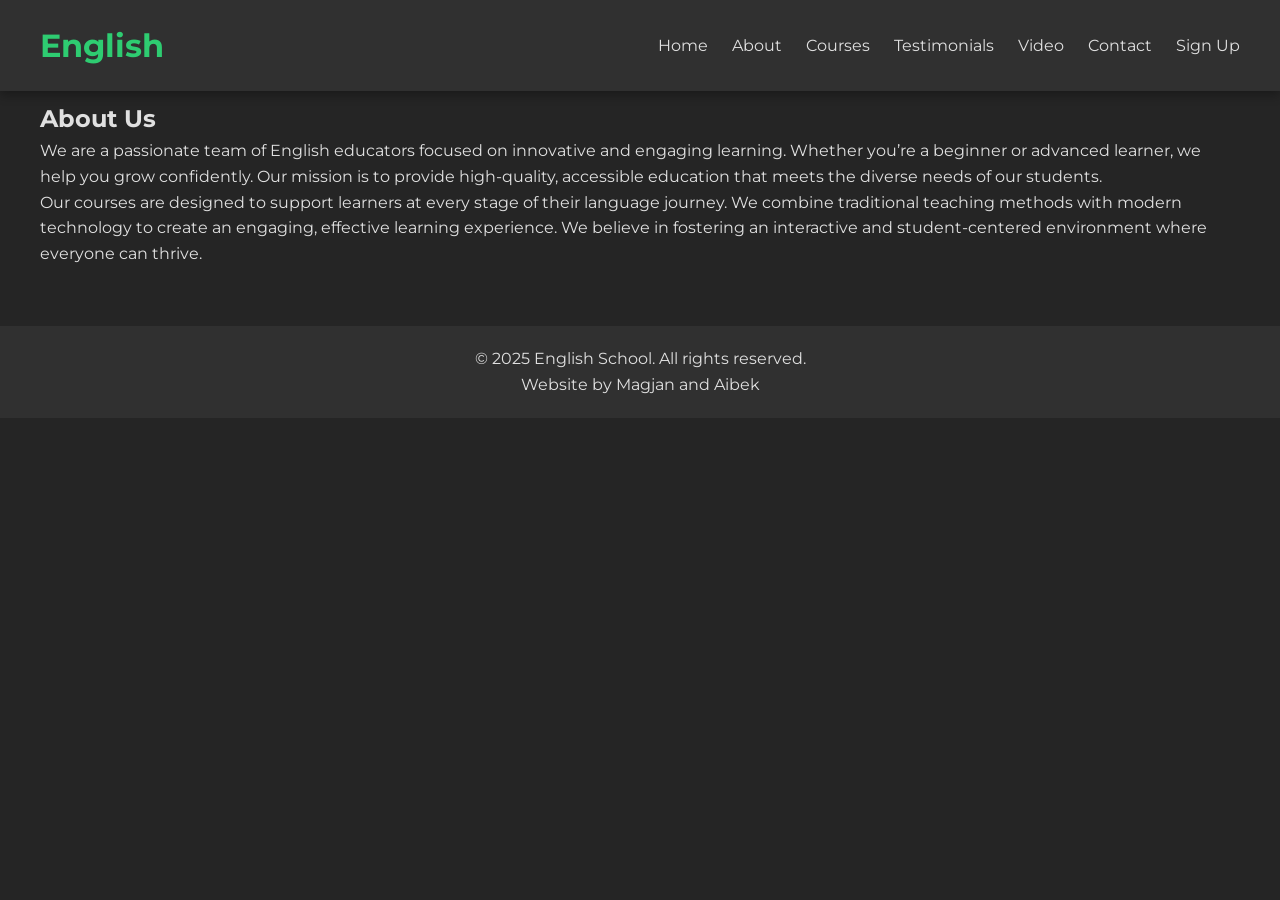
<file: Engl/about.html>
<!DOCTYPE html>
<html lang="en">
<head>
  <meta charset="UTF-8" />
  <meta name="viewport" content="width=device-width, initial-scale=1.0" />
  <title>About Us - Dark English School</title>
  <link href="https://fonts.googleapis.com/css2?family=Montserrat:wght@400;700&display=swap" rel="stylesheet">
  <link rel="stylesheet" href="style.css">
</head>
<body>
  <header>
    <h1> English</h1>
    <nav>
      <a href="index.html">Home</a>
      <a href="about.html">About</a>
      <a href="courses.html">Courses</a>
      <a href="testimonials.html">Testimonials</a>
      <a href="video.html">Video</a>
      <a href="contact.html">Contact</a>
      <a href="signup.html">Sign Up</a>
    </nav>
  </header>

  <section id="about">
    <h2>About Us</h2>
    <p>We are a passionate team of English educators focused on innovative and engaging learning. Whether you’re a beginner or advanced learner, we help you grow confidently. Our mission is to provide high-quality, accessible education that meets the diverse needs of our students.</p>
    <p>Our courses are designed to support learners at every stage of their language journey. We combine traditional teaching methods with modern technology to create an engaging, effective learning experience. We believe in fostering an interactive and student-centered environment where everyone can thrive.</p>
  </section>

  <footer>
    <p>&copy; 2025 English School. All rights reserved.</p>
    <p>Website by Magjan and Aibek</p>
  </footer>
</body>
</html>
</file>
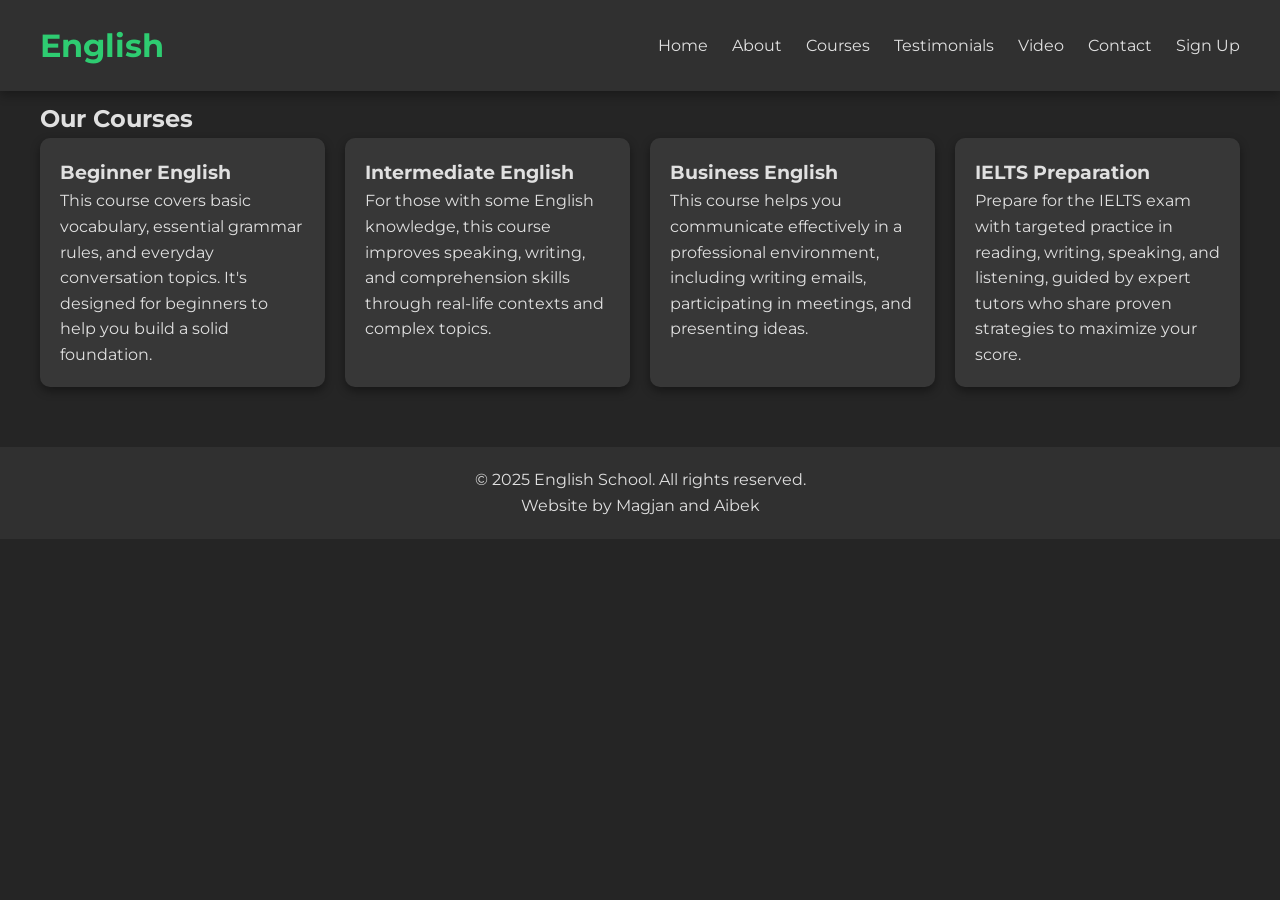
<file: Engl/courses.html>
<!DOCTYPE html>
<html lang="en">
<head>
  <meta charset="UTF-8" />
  <meta name="viewport" content="width=device-width, initial-scale=1.0" />
  <title>Our Courses - Dark English School</title>
  <link href="https://fonts.googleapis.com/css2?family=Montserrat:wght@400;700&display=swap" rel="stylesheet">
  <link rel="stylesheet" href="style.css">
</head>
<body>
  <header>
    <h1> English</h1>
    <nav>
      <a href="index.html">Home</a>
      <a href="about.html">About</a>
      <a href="courses.html">Courses</a>
      <a href="testimonials.html">Testimonials</a>
      <a href="video.html">Video</a>
      <a href="contact.html">Contact</a>
      <a href="signup.html">Sign Up</a>
    </nav>
  </header>

  <section id="courses">
    <h2>Our Courses</h2>
    <div class="courses">
      <div class="card">
        <h3>Beginner English</h3>
        <p>This course covers basic vocabulary, essential grammar rules, and everyday conversation topics. It's designed for beginners to help you build a solid foundation.</p>
      </div>
      <div class="card">
        <h3>Intermediate English</h3>
        <p>For those with some English knowledge, this course improves speaking, writing, and comprehension skills through real-life contexts and complex topics.</p>
      </div>
      <div class="card">
        <h3>Business English</h3>
        <p>This course helps you communicate effectively in a professional environment, including writing emails, participating in meetings, and presenting ideas.</p>
      </div>
      <div class="card">
        <h3>IELTS Preparation</h3>
        <p>Prepare for the IELTS exam with targeted practice in reading, writing, speaking, and listening, guided by expert tutors who share proven strategies to maximize your score.</p>
      </div>
    </div>
  </section>

  <footer>
    <p>&copy; 2025 English School. All rights reserved.</p>
    <p>Website by Magjan and Aibek</p>
  </footer>
</body>
</html>
</file>
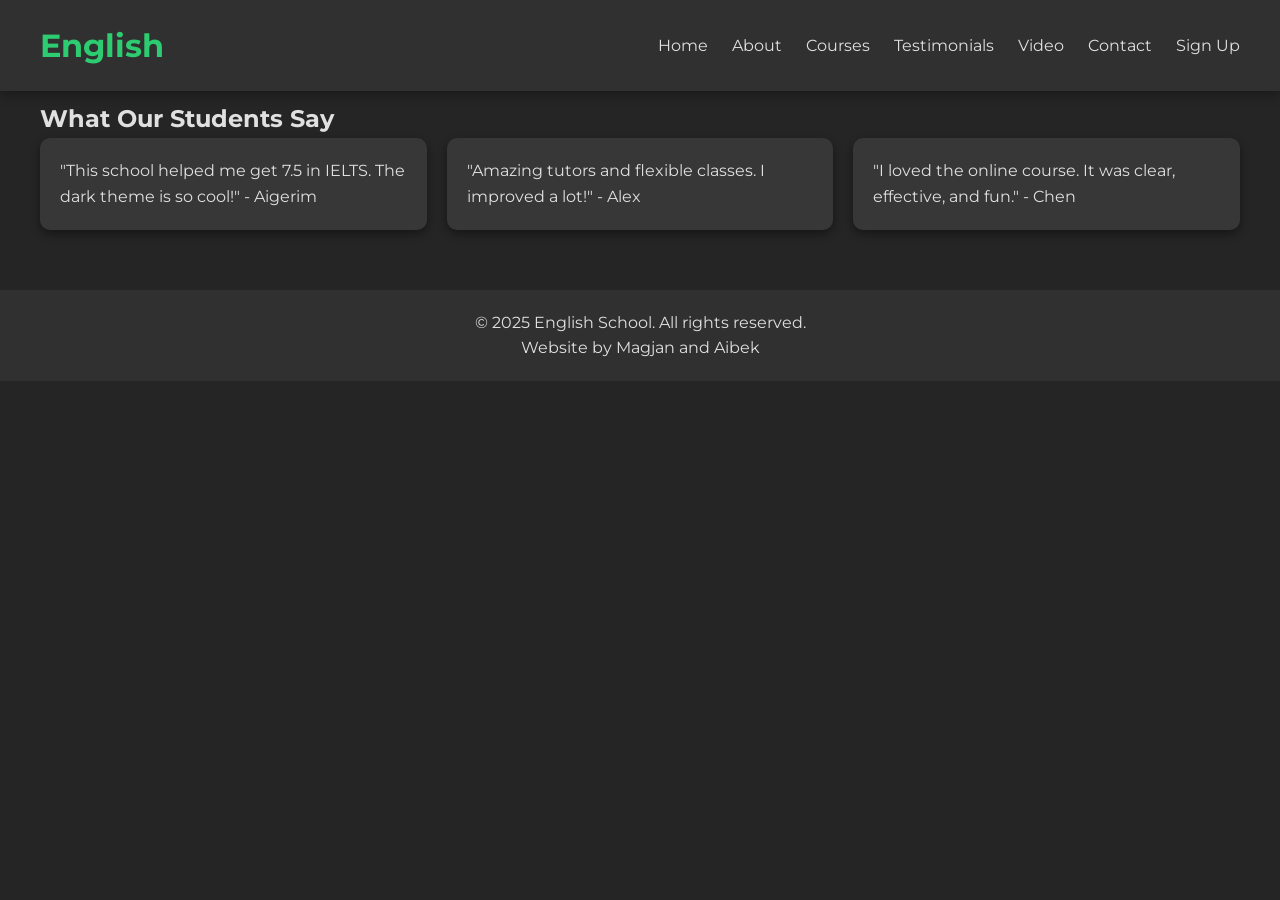
<file: Engl/testimonials.html>
<!DOCTYPE html>
<html lang="en">
<head>
  <meta charset="UTF-8" />
  <meta name="viewport" content="width=device-width, initial-scale=1.0" />
  <title>Testimonials - Dark English School</title>
  <link href="https://fonts.googleapis.com/css2?family=Montserrat:wght@400;700&display=swap" rel="stylesheet">
  <link rel="stylesheet" href="style.css">
</head>
<body>
  <header>
    <h1> English</h1>
    <nav>
      <a href="index.html">Home</a>
      <a href="about.html">About</a>
      <a href="courses.html">Courses</a>
      <a href="testimonials.html">Testimonials</a>
      <a href="video.html">Video</a>
      <a href="contact.html">Contact</a>
      <a href="signup.html">Sign Up</a>
    </nav>
  </header>

  <section id="testimonials">
    <h2>What Our Students Say</h2>
    <div class="testimonials">
      <div class="card">
        <p>"This school helped me get 7.5 in IELTS. The dark theme is so cool!" - Aigerim</p>
      </div>
      <div class="card">
        <p>"Amazing tutors and flexible classes. I improved a lot!" - Alex</p>
      </div>
      <div class="card">
        <p>"I loved the online course. It was clear, effective, and fun." - Chen</p>
      </div>
    </div>
  </section>

  <footer>
    <p>&copy; 2025 English School. All rights reserved.</p>
    <p>Website by Magjan and Aibek</p>
  </footer>
</body>
</html>
</file>
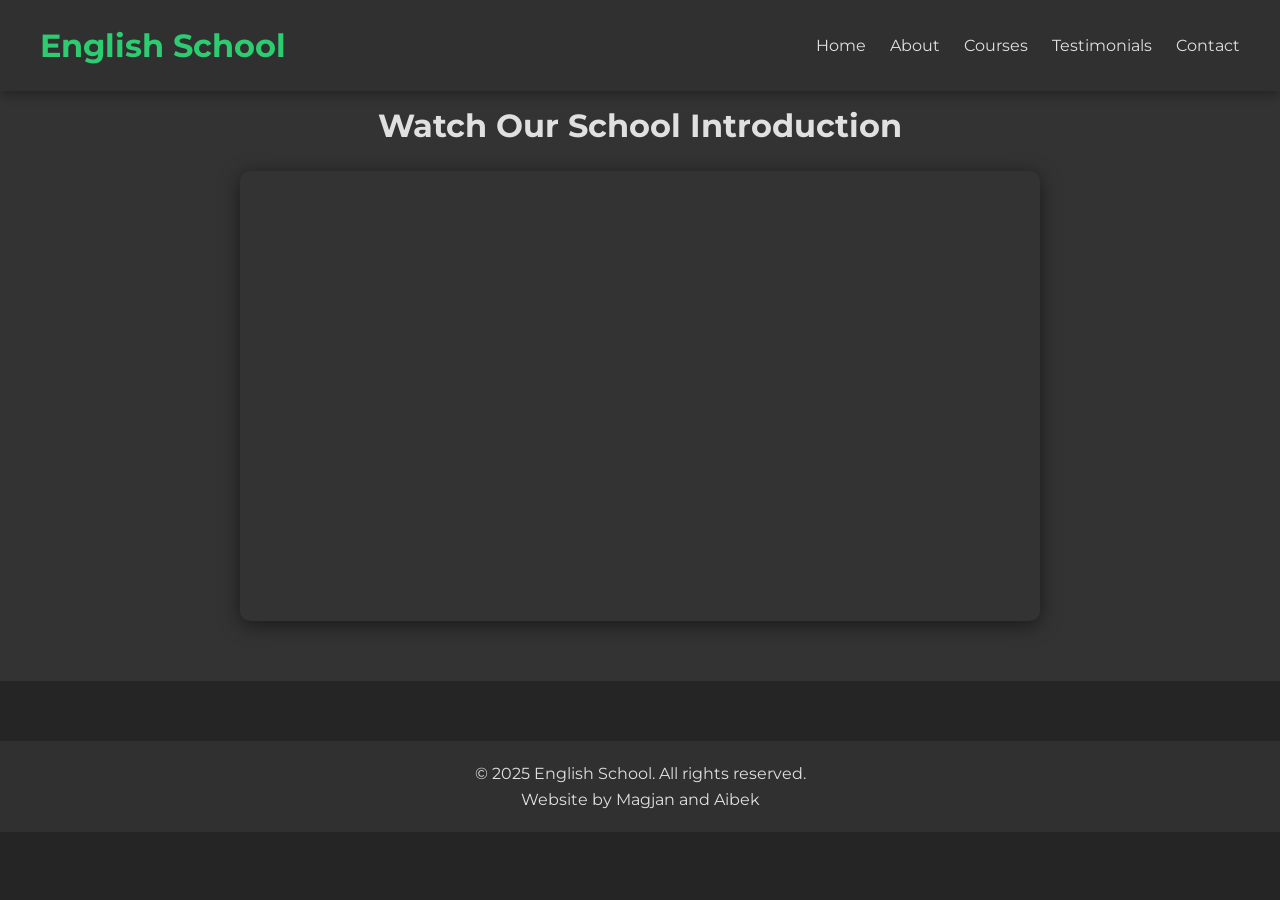
<file: Engl/video.html>
<!DOCTYPE html>
<html lang="en">
<head>
  <meta charset="UTF-8" />
  <meta name="viewport" content="width=device-width, initial-scale=1.0" />
  <title>Video Introduction - English School</title>
  <link href="https://fonts.googleapis.com/css2?family=Montserrat:wght@400;700&display=swap" rel="stylesheet">
  <style>
    * {
      margin: 0;
      padding: 0;
      box-sizing: border-box;
      font-family: 'Montserrat', sans-serif;
    }
    body {
      background-color: #252525;
      color: #e0e0e0;
      line-height: 1.6;
    }
    header {
      background: #303030;
      padding: 20px 40px;
      position: fixed;
      width: 100%;
      top: 0;
      z-index: 1000;
      display: flex;
      justify-content: space-between;
      align-items: center;
      box-shadow: 0 4px 10px rgba(0, 0, 0, 0.3);
    }
    header h1 {
      color: #2ecc71;
    }
    nav a {
      color: #e0e0e0;
      margin-left: 20px;
      text-decoration: none;
      transition: color 0.3s;
    }
    nav a:hover {
      color: #2ecc71;
    }
    .video-section {
      display: flex;
      flex-direction: column;
      align-items: center;
      padding: 100px 40px 60px;
      background: #333333;
    }
    .video-section h2 {
      margin-bottom: 20px;
      color: #e0e0e0;
      font-size: 2em;
    }
    .video-section iframe {
      width: 100%;
      max-width: 800px;
      height: 450px;
      border: none;
      border-radius: 10px;
      box-shadow: 0 4px 20px rgba(0, 0, 0, 0.5);
    }
    footer {
      background: #303030;
      text-align: center;
      padding: 20px;
      color: #e0e0e0;
      margin-top: 60px;
    }
  </style>
</head>
<body>
  <header>
    <h1>English School</h1>
    <nav>
      <a href="index.html">Home</a>
      <a href="about.html">About</a>
      <a href="courses.html">Courses</a>
      <a href="testimonials.html">Testimonials</a>
      <a href="contact.html">Contact</a>
    </nav>
  </header>

  <section class="video-section">
    <h2>Watch Our School Introduction</h2>
    <iframe src="https://www.youtube.com/embed/NNZ_6zxJYPU" allowfullscreen></iframe>
  </section>

  <footer>
    <p>&copy; 2025 English School. All rights reserved.</p>
    <p>Website by Magjan and Aibek</p>
  </footer>
</body>
</html>
</file>
<file: Engl/style.css>
* {
    margin: 0;
    padding: 0;
    box-sizing: border-box;
    font-family: 'Montserrat', sans-serif;
  }
  
  body {
    background-color: #252525;
    color: #e0e0e0;
    line-height: 1.6;
  }
  
  header {
    background: #303030;
    padding: 20px 40px;
    position: fixed;
    width: 100%;
    top: 0;
    z-index: 1000;
    display: flex;
    justify-content: space-between;
    align-items: center;
    box-shadow: 0 4px 10px rgba(0, 0, 0, 0.3);
  }
  
  header h1 {
    color: #2ecc71;
  }
  
  nav a {
    color: #e0e0e0;
    margin-left: 20px;
    text-decoration: none;
    transition: color 0.3s;
  }
  
  nav a:hover {
    color: #2ecc71;
  }
  
  section {
    padding: 100px 40px 60px;
    opacity: 0;
    animation: fadeIn 1.5s forwards;
  }
  
  @keyframes fadeIn {
    from { opacity: 0; transform: translateY(20px); }
    to { opacity: 1; transform: translateY(0); }
  }
  
  .courses, .testimonials {
    display: grid;
    grid-template-columns: repeat(auto-fit, minmax(250px, 1fr));
    gap: 20px;
  }
  
  .card {
    background: #373737;
    padding: 20px;
    border-radius: 10px;
    box-shadow: 0 4px 10px rgba(0, 0, 0, 0.4);
    transition: transform 0.3s, background 0.3s;
  }
  
  .card:hover {
    transform: scale(1.05);
    background: #464646;
  }
  
  form {
    background: #373737;
    padding: 30px;
    border-radius: 10px;
    max-width: 500px;
    margin-top: 20px;
    box-shadow: 0 4px 10px rgba(0, 0, 0, 0.4);
  }
  
  form input, form textarea {
    width: 100%;
    padding: 10px;
    margin-bottom: 15px;
    border: 1px solid #555;
    border-radius: 5px;
    background: #484848;
    color: #e0e0e0;
  }
  
  form button {
    background: #2ecc71;
    border: none;
    padding: 10px 20px;
    border-radius: 5px;
    cursor: pointer;
    transition: background 0.3s;
  }
  
  form button:hover {
    background: #27ae60;
  }
  
  footer {
    background: #303030;
    text-align: center;
    padding: 20px;
    color: #e0e0e0;
  }
  
  .video-section {
    display: flex;
    flex-direction: column;
    align-items: center;
    padding: 60px 40px;
    background: #333333;
  }
  
  .video-section h2 {
    margin-bottom: 20px;
    color: #e0e0e0;
  }
  
  .video-section iframe {
    width: 100%;
    max-width: 800px;
    height: 450px;
    border: none;
    border-radius: 10px;
    box-shadow: 0 4px 20px rgba(0, 0, 0, 0.5);
  }
  
  /* Анимации для появления */
  #home {
    animation-delay: 1s;
  }
  #about {
    animation-delay: 2s;
  }
  #courses {
    animation-delay: 1s;
  }
  #testimonials {
    animation-delay: 1s;
  }
  #video {
    animation-delay: 1s;
  }
  #contact {
    animation-delay: 1s;
  }
  #signup {
    animation-delay: 1s;
  }
</file>
